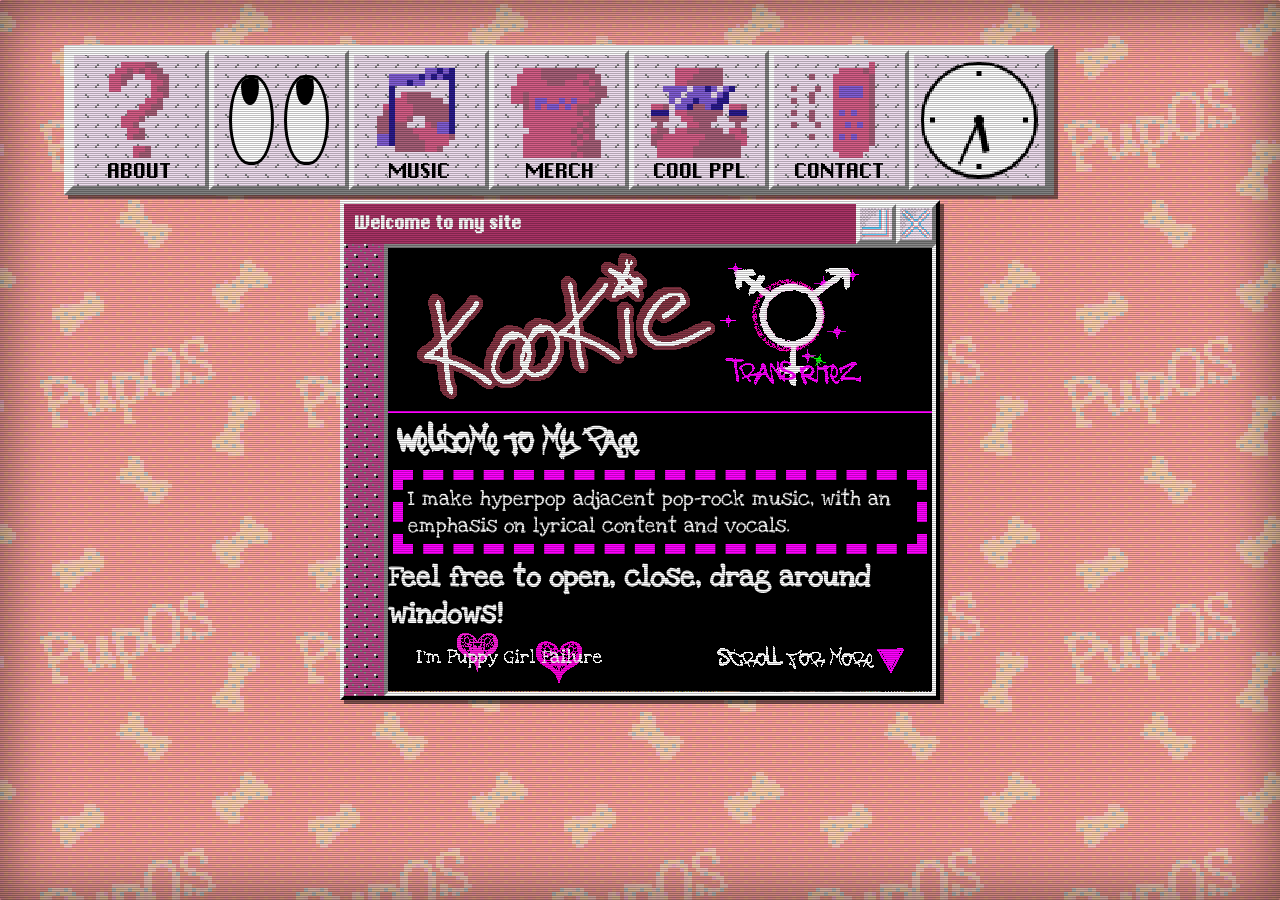
<file: index.html>
<!DOCTYPE html>
<html lang="en">
<head>
    <meta charset="UTF-8">
    <meta name="viewport" content="width=device-width, initial-scale=1.0">
    <title>PupOS</title>
    <link rel="stylesheet" href="style.css">
</head>
<body>

<svg xmlns="http://www.w3.org/2000/svg" version="1.1" width="0" height="0">
  <defs>
    <filter id="pixelate" x="0" y="0">
      <feFlood x="2" y="2" height="1" width="1"/> 
      <feComposite width="5" height="5"/>
      <feTile result="a"/>
      <feComposite in="SourceGraphic" in2="a" 
                   operator="in"/>
      <feMorphology operator="dilate"
                    radius="2.5"/>
    </filter>
  </defs>
</svg>    
    

    <!-- Main window -->
    <div class="window" id="main-window">
        <div class="window-header">
            <span>Welcome to my site</span>
            <div class="window-controls">
                <div class="window-button" onclick="minimizeWindow('main-window')"><img class="buttonimg" src="expand.png" alt=""></div>
                <div class="window-button" onclick="closeWindow('main-window')"><img class="buttonimg" src="cross.png" alt=""></div>
            </div>
        </div>
        <div class="window-scroll">
        <div class="window-content">
            <div class="y2kbrowser">
              <div style="padding-left: 5%; border-bottom-width: 2px; border-bottom-style: solid;  border-color: #FF00FF;">
                  <img src="Kookie Logo mega small.png" alt="Kookie logo"><img src="transritez.gif" alt="">
              </div> 
              <h1>Welcome to my page</h1>
              <p>I make hyperpop adjacent pop-rock music, with an emphasis on lyrical content and vocals.</p>
              <h3>Feel free to open, close, drag around windows!</h3>
              <b></b>
              
              <img style="margin-left: 20px;" src="Girl failure.gif" alt=""><img style="margin-left: 100px;" src="scrollformore.gif" alt="">
              <b></b>
              <img style="width: 544px; margin-top: 3px;" src="It Takes Time.webp" alt="">
              <h1>Bio</h1>
              <p style="border-style: dotted;">BORK BORK! Arrrf! ARF! <b></b> I'm a trans woman, stuck in a weird European Limbo. Singing about the joys and woes of my people. And, yes, sometimes about cherry shrimp.</p>
              
              <p style="border-style: solid;">Each of my albums is its own litle world. You could count them as concept albums probably. But if you dig into it.. they might be more related than you'd think ;3</p>
              <ul>
                <li>Love, Time, Black Hole is a downtempo album about an astronaut and a mission control employee's doomed love. As they both throw themselves into a black hole in a bittersweet, final reunion. </li>
                <li>Baby Trans is a musical journey through transition. The genre and production style of the music goes from classic rock to experiemental alt pop during the course of the album. The songs are compiled from both pre and post transition writings of mine.</li>
                <li>Puppy Girl is a much bolder, higher energy album around the concepts of friendship, kinship, community and love. It.... HEY WAIT IT'S NOT OUT YET!</li>
              </ul>
              <h1>Peace, Love, Unity, Respect.</h1>
              <h1 style="text-align: right; padding-right:50px;">Jill</h1>
              <img style="width: 165px; text-align: center;" src="assets/woaaahhh.png" alt="">
            </div>
        </div>
        </div>
    </div>

<!--Cool people-->

    <div class="window" id="MSN">
        <div class="window-header">
            <span>LSN Messenger</span>
            <div class="window-controls">
                <div class="window-button" onclick="minimizeWindow('MSN')"><img class="buttonimg" src="expand.png" alt=""></div>
                <div class="window-button" onclick="closeWindow('MSN')"><img class="buttonimg" src="cross.png" alt=""></div>
            </div>
        </div>
            <div class="msnwindow">

              <div style="height: 100%; overflow: auto;" >
                <div class="msnheader">
                   Cool People
                </div>
                <h3>Feature in my music</h3>
                <div class="msnprofile">
                  <a href="https://linktr.ee/limitedsightdistance">
                    <img src="assets/profilpictureframes/BirdSatanFrame.webp" alt="">
                    <p>Bird Satan aka Limited Sight Distance</p>
                  </a>
                </div>
                <div class="msnprofile">
                  <a href="https://bsky.app/profile/sonicmega.bsky.social">
                    <img src="assets/profilpictureframes/SeanChilpockframe.webp" alt="">
                    <p>Sean Chiplock - The voice of Magic Boy (and Mista ig.)</p>
                  </a>
                </div>
                <div class="msnprofile">
                  <a href="https://bsky.app/profile/devlionmanva.bsky.social">
                    <img src="assets/profilpictureframes/Devframe.webp" alt="">
                    <p>Dev Campbell - The voice of Jack and Pr. Hotsformom</p>
                  </a>
                </div> 


                <h3>The Dog Crew</h3>
                <div class="msnprofile">
                  <a href="https://furfag.online">
                    <img src="assets/profilpictureframes/Pupframe.webp" alt="">
                    <p>P.U.P. - Sex-positive queer music</p>
                  </a>
                </div>
                <div class="msnprofile">
                  <a href="https://bassdog.bandcamp.com">
                    <img src="assets/profilpictureframes/Bassdogframe.webp" alt="">
                    <p>BASSDOG - High energy hyperpop</p>
                  </a>
                </div>
                <div class="msnprofile">
                  <a href="https://clickertrained.com">
                    <img src="assets/profilpictureframes/Evaframe.webp" alt="">
                    <p>Eva aka Sharkpup - Reporter, Manager</p>
                  </a>
                </div>
                <div class="msnprofile">
                  <a href="https://sparklecore.dog/">
                    <img src="assets/profilpictureframes/Salviaframe.webp" alt=""> 
                    <p>Salvia - Her music inspires me a lot</p>
                  </a>                
                </div>
                <div class="msnprofile">
                  <a href="https://www.hyperpup.pet/">
                    <img src="assets/profilpictureframes/Hyperpupframe.webp" alt=""> 
                    <p>HYPERPUP - Hyper-oriented rave music</p>
                  </a>
                </div>

                <h3>The VR gang</h3>
                <div class="msnprofile">
                  <a href="https://alexgraeymusic.bandcamp.com/album/storybook">
                    <img src="assets/profilpictureframes/Alexframe.webp" alt="">
                    <p>Alex Graey - Makes cute gay songs</p>
                  </a>
                </div>
                <div class="msnprofile">
                  <a href="https://youtube.com/@starheartvr">
                    <img src="assets/profilpictureframes/Starheartframe.webp" alt="">
                    <p>Starheart - Amazing vocalist and songwriter</p>
                  </a>
                </div>
                <div class="msnprofile">
                  <a href="https://www.youtube.com/watch?v=cXTKzaGtR-I">
                    <img src="assets/profilpictureframes/Vinnyframe.webp" alt="">
                    <p>Altered Evil - Makes 90s inspired music, and short films</p>
                  </a>
                </div>
                <div class="msnprofile">
                  <a href="http://lotie.xyz/">
                    <img src="assets/profilpictureframes/Lotieframe.webp" alt="">
                    <p>Lotie - Incredible Jazz Pianist</p>
                  </a>
                </div>
                <div class="msnprofile">
                  <a href="https://kitkatsingsmeow.carrd.co/">
                    <img src="assets/profilpictureframes/KitKatframe.webp" alt="">
                    <p>Kit Kat Sings - Emotional Vocals and cheerful vtubing</p>
                  </a>
                </div>
                <div class="msnprofile">
                  <a href="">
                    <img src="assets/profilpictureframes/Sentryframe.webp" alt="">
                    <p>Sentry - Gorgeous crooning voice and retro aesthetics</p>
                  </a>
                </div>
                <div class="msnprofile">
                  <a href="https://www.twitch.tv/corbelleplays">
                    <img src="assets/profilpictureframes/Corbframe.webp" alt="">
                    <p>Corbelle - Organizes cool events</p>
                  </a>
                </div>



              </div>
            </div>
    </div>

  <!--Contact-->

    <div class="window" id="contact">
        <div class="window-header">
            <span>Contact Me</span>
            <div class="window-controls">
                <div class="window-button" onclick="minimizeWindow('contact')"><img class="buttonimg" src="expand.png" alt=""></div>
                <div class="window-button" onclick="closeWindow('contact')"><img class="buttonimg" src="cross.png" alt=""></div>
            </div>
        </div>
          <div class="msnwindow">
            <div class="msncontactpage">
              <img src="assets/profilpictureframes/Kookieframe.webp" alt="" style="width:120px;">
              <h2>Kookie</h2>
              <div class="msncontactlist">
                <div class="msncontactcolumn">
                  <img src="SubmissiveAndBookable.gif" alt="">   
                  <div>
                    email: <a href="mailto:contact@kookie.music">contact@kookie.music</a>
                  </div>
                  <div>
                    signal: <a href="mhttps://signal.me/#eu/V8fmpvM8_9XMRxT77mBBMLD9YrsCmBawp4lp1HrPZ0IXqZvvU-1EEaMtiK_ipAsr">kookie.69</a>
                  </div>
                  <div>
                    fanmail: <a href="mailto:fanmail@kookie.music">fanmail@kookie.music</a>

                  </div>

                </div>
                <div class="msncontactcolumn">
                  <div>
                    bluesky: <a href="https://bsky.app/profile/kookie.music">@kookie.music</a>
                  </div>
                  <div>
                    twitter: <a href="https://x.com/Kookie_Sings">@Kookie_Sings</a>
                  </div>
                </div>
               
              </div>
            </div>
          </div>
        </div>
    </div>
    
    <!--Merch-->

    <div class="window" id="merch">
        <div class="window-header">
            <span>Merch</span>
            <div class="window-controls">
                <div class="window-button" onclick="minimizeWindow('merch')"><img class="buttonimg" src="expand.png" alt=""></div>
                <div class="window-button" onclick="closeWindow('merch')"><img class="buttonimg" src="cross.png" alt=""></div>
            </div>
        </div>
        <div class="window-scroll">
        <div class="window-content">
            <div class="y2kbrowser">
              
              <a href="https://merch.kookie.music"><img style="width:550px;" src="assets/merch/site embed.png" alt="click here to see my merch shop!"></a>
              <h1>Check out my sweet <a href="https://merch.kookie.music">merch</a> d0lli3!</h1>
            </div>
        </div>
        </div>
    </div>

    <!--Music-->

    <div class="window" id="music">
        <div class="window-header">
            <span>Pupster</span>
            <div class="window-controls">
                <div class="window-button" onclick="videoClose('video');minimizeWindow('music');"><img class="buttonimg" src="expand.png" alt=""></div>
                <div class="window-button" onclick="videoClose('video');closeWindow('music');"><img class="buttonimg" src="cross.png" alt=""></div>
            </div>
        </div>
          <div class="pupsterwindow">
            <div class="pupstertopper">
              <div class="pupsterstreammenu">
                where 2 listen:
                <div class="pupsteritemlistgreen">
                  <a href="https://kookiesings.bandcamp.com/">
                    <p>Bandcamp</p>                    
                  </a>
                  <a href="https://open.spotify.com/artist/4lXLshdg09Wxh0oPdSNNwW?si=Zdbjr4KESxa3dgLZbJrQ0A">
                    <p>Spotify</p>                    
                  </a>
                  <a href="https://www.youtube.com/@Kookie_sings">
                    <p>Youtube</p>                    
                  </a>
                  <a href="https://music.youtube.com/channel/UCxbguTpNUzjlYf7UMs7XDxg">
                    <p>Youtube Music</p>                    
                  </a>
                  <a href="https://music.apple.com/us/artist/kookie/1740516196">
                    <p>iTunes</p>                    
                  </a>
                  <a href="https://www.deezer.com/en/artist/4566332">
                    <p>Deezer</p>                    
                  </a>
                  <a href="https://kookiesings.carrd.co">
                    <p>Everywhere else</p>                    
                  </a>
                </div>
              </div>
                <ul>
                  <li>
                    <img src="BabyTrans.webp" alt="">
                  </li>
                  <li>
                    <img src="LoveTime.webp" alt="">
                  </li>
                  <li>
                    <img src="Collar.webp" alt="">
                  </li>
                  <li>
                    <img src="ShootMe.webp" alt="">
                  </li>
                </ul>
              <div class="pupsterstreammenugrey">
                Where 2 see me
                <div class="pupsteritemlistgrey">
                  <p>20/02 NFC Malmö</p>
                  <p>BOOK ME</p>
                  <p>BOOK ME</p>
                  <p>BOOK ME</p>
                  <p>BOOK ME</p>
                  <p>BOOK ME</p>
                  <p>BOOK ME</p>
                  
                </div>
              </div>
            </div>
            <div class="pupsterbottom">
              
              <div class="pupsterads">
                <a href="https://www.youtube.com/watch?v=p29pT8C69Lw">
                <img src="NissanAltima.gif" alt="">
                </a>
              </div>
              <video id="video" width="240" height="200" autoplay>
                <source src="y2kshitty.mp4" type="video/mp4">
              </video>
            </div>
          </div>

        </div>
    </div>



   
    <!--Webamp
                <div id="app"></div>
                    <script src="https://unpkg.com/webamp"></script>
                    <script>
                        const app = document.getElementById("app")
                        const webamp = new Webamp();
                        webamp.renderWhenReady(app);
                    </script>
    -->

    <!-- Taskbar -->
    <div class="taskbar">
            <!-- Start Button Tile -->
        <div class="taskbar-tile" onclick="focusWindow('main-window')">
            <div class="task-button"><img src="Help.png" alt=""></div>
            <div class="taskbar-tile-title">
                  ABOUT
            </div>
        </div>

            <!-- Googly eyes -->
        <div class="taskbar-tile-dead" >
          <div class="eye-container">
              <div class="eye">
                  <div class="pupil" id="left-pupil"></div>
              </div>
              <div class="eye">
                  <div class="pupil" id="right-pupil"></div>
              </div>
          </div> 
        </div>

        
        <!-- Task Buttons Tile -->
        <div class="taskbar-apps">
            <!-- Example task button tile -->
            <div class="taskbar-tile" onclick="videoOpen('video'); focusWindow('music');">
                <div class="task-button"><img src="music.png" alt=""></div>
                <div class="taskbar-tile-title">
                  MUSIC
                </div>
            </div>
        </div>

        <div class="taskbar-apps">
            <!-- Example task button tile -->
            <div class="taskbar-tile" onclick="focusWindow('merch')">
                <div class="task-button"><img src="merch.png" alt=""></div>
                <div class="taskbar-tile-title">
                  MERCH
                </div>
            </div>
        </div>

        <div class="taskbar-apps">
            <!-- Example task button tile -->
            <div class="taskbar-tile" onclick="focusWindow('MSN')">
                <div class="task-button"><img src="coolppl.png" alt=""></div>
            <div class="taskbar-tile-title">
              COOL PPL
            </div>
            </div>
        </div>

        <div class="taskbar-apps">
            <!-- Example task button tile -->
            <div class="taskbar-tile" onclick="focusWindow('contact')">
                <div class="task-button"><img src="contact.png" alt=""></div>
                <div class="taskbar-tile-title">
                  CONTACT
                </div>
            </div>
        </div>

        
        <!-- Clock Tile -->
        <div class="taskbar-tile-dead analog-clock-container">
            <canvas id="taskbar-clock" width="80" height="80"></canvas>
        </div>
        </div>



    <script src="script.js"></script>
</body>
</html>
</file>
<file: style.css>
@font-face {
    font-family: 'sysfont';
    src: url('sysfont.woff2') format('woff2'),
         url('sysfont.woff') format('woff');
    font-weight: normal;
    font-style: normal;
    font-display: swap;
}

@font-face {
    font-family: 'distress';
    src: url('TheBattleCont.woff2') format('woff2');
    font-weight: normal;
    font-style: normal;
    font-display: swap;
}

@font-face {
    font-family: 'sister';
    src: url('LoveYaLikeASister-Regular.woff2') format('woff2');
    font-weight: normal;
    font-style: normal;
    font-display: swap;
}

@font-face {
    font-family: 'y2k';
    src: url('whitrabt.woff') format('woff');
    font-weight: normal;
    font-style: normal;
    font-display: swap;
}

html { 
    /*filter: url("#pixelate");*/

}
svg { display: block }


* {
    margin: 0;
    padding: 0;
    box-sizing: border-box;
    image-rendering: optimizeSpeed;             /* STOP SMOOTHING */
    image-rendering: -moz-crisp-edges;         /* Firefox */
    image-rendering: -o-crisp-edges;           /* Opera */
    image-rendering: -webkit-optimize-contrast;/* Webkit (non-standard naming) */
    image-rendering: pixelated;
    image-rendering: optimize-contrast;
    -ms-interpolation-mode: nearest-neighbor;   /* IE */
    text-shadow: 0 0 1px rgba(0,0,0,0.1);
}




body {
    cursor: url(cursormain.webp), pointer;
    font-family: 'sysfont', 'Courrier New' , monospace;
    font-smooth: never;
    -webkit-font-smoothing: none;
    text-rendering: optimizeSpeed;
    background-color: #EAC;
    background-image: url('wallpaper2.png');
    color: #000;
    height: 100vh;
    overflow: hidden;
    position: relative;
    cursor: default;
    image-rendering: -moz-crisp-edges;
    image-rendering: -webkit-crisp-edges;
    image-rendering: pixelated;
    image-rendering: crisp-edges;
}

/* Add CRT scanlines effect */
body::after {
    content: "";
    position: fixed;
    top: 0;
    left: 0;
    right: 0;
    bottom: 0;
    background: linear-gradient(
        rgba(18, 16, 16, 0) 50%, 
        rgba(0, 0, 0, 0.25) 50%
    );
    background-size: 100% 2px;
    z-index: 10000;
    pointer-events: none;
}

/* Add CRT curvature */
body::before {
    content: "";
    position: fixed;
    top: 0;
    left: 0;
    right: 0;
    bottom: 0;
    box-shadow: inset 0 0 60px rgba(0, 0, 0, 0.5);
    border-radius: 2px;
    z-index: 9999;
    pointer-events: none;
}

/* Taskbar */
.taskbar {
    position: fixed;
    top: 5%;
    left: 5%;
    border: 5px solid;
    border-color: #ffffff #808080 #808080 #ffffff;
    cursor: url(cursormain.webp), pointer;
    
    height: 150px;
    background: #A36;
    display: inline-flex;
    align-items: center;
    padding: 0 0px;
    z-index: 100;
    box-shadow: 4px 4px 0px rgba(0, 0, 0, 0.5);
    white-space: nowrap;
}

.taskbar-tile {
    width: 140px;
    height: 140px;
    margin: 0px;
    flex-shrink: 0;
    background: #EDE;
    border: 4px solid;
    border-color: #ffffff #808080 #808080 #ffffff;
    display: flex;
    flex-direction: column;
    justify-content: center;
    align-items: center;
    box-shadow: inset 1px 1px 0px #ffffff;
    background-image: url('dither.png');

}

.taskbar-tile-dead {
    width: 140px;
    height: 140px;
    margin: 0px;
    flex-shrink: 0;
    background: #EDE;
    border: 4px solid;
    border-color: #ffffff #808080 #808080 #ffffff;
    display: flex;
    flex-direction: column;
    justify-content: center;
    align-items: center;
    box-shadow: inset 1px 1px 0px #ffffff;
    background-image: url('dither.png');

}


.taskbar-tile:active {
    border-color: #808080 #ffffff #ffffff #808080;
    box-shadow: inset 1px 1px 0px #808080;
    color: white;
    background-image: url('dither2.png');
}

.taskbar-tile-title{
  font-size: 19pt;
  background-color: #EDE;
}

.start-button {
    background: linear-gradient(to bottom, #f0f0f0, #c0c0c0);
    font-weight: bold;
    font-size: 14px;
    text-align: center;
    width: 100%;
    padding-top: 5px;
}

.start-button:active {
    box-shadow: inset 1px 1px 2px #000;
}

.taskbar-apps {
    display: flex;
    height: 100%;
    align-items: center;
    
}

.task-button {
   
    font-size: 12px;
    text-align: center;
    width: 100%;
    padding-top: 5px;
    white-space: nowrap;
    overflow: hidden;
    text-overflow: ellipsis;
    }





/* Clock tile */
.analog-clock-container {
    margin-left: 0;
}

#taskbar-clock {
    width: 130px;
    height: 130px;
    margin: 5px;
    image-rendering: pixelated;
}



/* Windows */
.window {
    top: 500px;
    position: absolute;
    width: 600px;
    height: 500px;
    background: #EDE;
    border: 4px solid;
    border-color: #ffffff #000000 #000000 #ffffff;
    box-shadow: 4px 4px 0px rgba(0, 0, 0, 0.5);
    display: none;
    flex-direction: column;
    z-index: 1000;
    left: 50%;
    right: 50%;
    transform: translate(-50%, -50%);
}

.window.active {
    z-index: 2000;
}

.window-header {
    background: #A36;
    color: white;
    height: 40px;
    font-size: 20px;
    padding: 3px 0px;
    display: flex;
    justify-content: space-between;
    align-items: center;
    font-weight: bold;
    cursor: move;
    user-select: none;
    padding-left: 10px;
}

.window-controls {
    display: flex;
}

.window-button {
    width: 40px;
    height: 40px;
    margin-left: 0px;
    background: #EDE;
    color: black;
    font-size: 40px;
    border: 4px solid;
    border-color: #ffffff #808080 #808080 #ffffff;
    display: flex;
    justify-content: center;
    align-items: center;
    cursor: url(cursormain.webp), pointer;
}

.buttonimg {
  width: 40px;
}

.window-button:active {
    border-color: #808080 #ffffff #ffffff #808080;
}

.window-content {
    flex-grow: 1;
    padding: 0px;
    margin-left: 40px;
    overflow: auto;
    background: #EDE;
    border: 4px solid;
    border-color: #888 #fff #fff #888;
    height: 100%;
}

.window-scroll {
  background-color: #B48;
  flex-grow: 1;
  overflow: auto;
  background-image: url('scroll.png');
}

/* Webpage classes */

.y2kbrowser {
    font-family: "sister";
    background-color: black;
    color: white;
    background-clip: padding-box;
    margin-left: 0px;
    cursor: url(cursor.webp), auto;
    height: 400%;
    overflow-x: hidden;
}

.y2kbrowser h1{
    font-family: "distress";
    margin: 10px;
}

.y2kbrowser h3{
    font-size: 22pt;
}

.y2kbrowser p {
    border-style: dashed;
    border-width: 10px;
    border-color: #F0F;
    padding: 5px;
    margin: 5px;
    font-size: 16pt;
}

.y2kbrowser ul{
   list-style-type: circle;
   list-style-position: inside;
   padding-left: 20px;
   font-size: 16pt;
}

.y2kbrowser li{
  padding-top: 10px;
}

/* MSN classes */

.msnwindow {
    background-image: url(msnbg.png);
    height: 450px;
    
}

.msnheader {
    padding: 10px;
    text-align: center;
    height: 100px;
    font-size: 50pt;
    font-family: "sister";
}

.msnwindow h3 {
  font-family: "sister";
  padding-left: 20px;
  border-bottom: 4px dotted grey;
  margin-top: 10px;
  color: grey;
}

.msnwindow h2 {
  font-family: "sister";
  border-bottom: 4px dotted grey;
  margin-top: 2px;
  color: grey;
}


.msnprofile a {
    display: flex;
    align-items: center;
    font-family: "sister";
    font-size: 22pt;
}




.msnprofile {
    display: flex;
    align-items: center;
    margin-left: 20px;
    font-family: "sister";
    font-size: 22pt;

}

.msnprofile:hover{
    margin-left: 40px;
}

.msncontactpage {
    margin-top: 60px;
    display: flex;
    flex-direction: column;
    align-items: center;
    flex-grow: 1;
}

.msncontactcolumn {
    margin-top: 10px;
    display: flex;
    flex-direction: column;
    align-items: center;
    flex-grow: 1;
}

.msncontactcolumn div {
    margin-top: 10px;
    font-size: 14pt;
}


.msncontactlist {
    display: flex;
    flex-direction: row;
    width:100%;
    align-items: center;
}

/* Pupster */

.pupsterwindow {
    background-image: url(Pupster.webp);
    height: 450px;
    display: flex;
    align-items: center;
    flex-direction: column;
    cursor: url(cursormain.webp), auto;
    
}

.pupstertopper {
    display: flex;
    align-items:center;
    gap: 10px;
}

.pupsterwindow ul {
    width: 200px;
    height: 220px;
    display: flex;
    gap: 0;
    overflow-x: scroll;
    scroll-snap-type: x mandatory;
    margin-top: 30px;
    flex-grow: 2;

}

.pupsterwindow li {
    margin: 0px;
    list-style-type: none;
    background-color: none;
    border: 0px solid #ddd;
    scroll-snap-align: center;
    flex: 0 0 100%;
}

.pupsterstreammenu {
    background-color: #bedf5c;
    background-image: linear-gradient(0deg,rgba(173, 199, 93, 1) 0%, rgba(190, 223, 92, 1) 20%, rgba(190, 223, 92, 1) 80%, rgba(240, 240, 240, 1) 100%);
    margin: 10px;
    height: 180px;
    width: 160px;
    border: 2px #080 solid;
    border-radius: 10px;
    font-family: "y2k";
    padding: 2px;
    display: flex;
    flex-direction: column;
    align-items: top;
    font-size: 12pt;
    
}

.pupsterstreammenugrey {
    background: #a3a3a3;
    background: linear-gradient(0deg,rgba(163, 163, 163, 1) 0%, rgba(208, 208, 208, 1) 30%, rgba(208, 208, 208, 1) 90%, rgba(255, 255, 255, 1) 100%);   
    margin: 10px;
    height: 180px;
    width: 160px;
    border: 2px #333 solid;
    border-radius: 10px;
    font-family: "y2k";
    padding: 2px;
    display: flex;
    flex-direction: column;
    align-items: top;
    font-size: 12pt;
    
}


.pupsteritemlistgreen {
    background-color: #e0f29c;
    font-family: sans-serif;
    display: flex;
    flex-direction: column;
    align-items: center;
}



.pupsteritemlistgreen p,
.pupsteritemlistgreen a {

    width: 100%;
}

.pupsteritemlistgreen p:nth-child(odd),
.pupsteritemlistgreen a:nth-child(odd) {
    background-color: #eef7be;
}

.pupsteritemlistgreen p:hover, 
.pupsteritemlistgreen a:hover {
    background-color: #eff7ee;
}

.pupsteritemlistgrey {
    background-color: #BBB;
    font-family: sans-serif;
    display: flex;
    flex-direction: column;
    align-items: center;
}

.pupsteritemlistgrey p,
.pupsteritemlistgrey a {
    width: 100%;
}

.pupsteritemlistgrey p:nth-child(odd),
.pupsteritemlistgrey a:nth-child(odd) {
    background-color: #CCC;
}

.pupsteritemlistgrey p:hover,
.pupsteritemlistgrey a:hover {
    background-color: #DDD;
}

.pupsterbottom {
    display: flex;
    flex-direction: row;
    align-items:center;
    gap: 5px;
    
}





/* Googly eyes */
.eye-container {
    position: relative;
    top: 0px;
    right: 0px;
    display: flex;
    image-rendering: pixelated;
}

.eye {
    width: 45px;
    height: 90px;
    background: white;
    border-radius: 20px / 45px;
    margin: 0 5px;
    position: relative;
    overflow: hidden;
    border: 3px solid black;
    will-change: transform;
    image-rendering: pixelated;
}

.pupil {
   width: 18px;
    height: 36px; 
    background: black;
    border-radius: 9px / 18px; 
    position: absolute;
    top: 27px; 
    left: 9px; 
    transition: all 0.1s;
    will-change: transform;
    backface-visibility: hidden;
    image-rendering: pixelated;
}

/* Start menu */
.start-menu {
    position: absolute;
    bottom: 32px;
    left: 5px;
    width: 200px;
    background: #d0c0c0;
    border: 2px solid;
    border-color: #ffffff #000000 #000000 #ffffff;
    display: none;
    z-index: 1001;
}

.start-menu-item {
    padding: 5px 10px;
    cursor: pointer;
}

.start-menu-item:hover {
    background: #000080;
    color: white;
}
</file>
